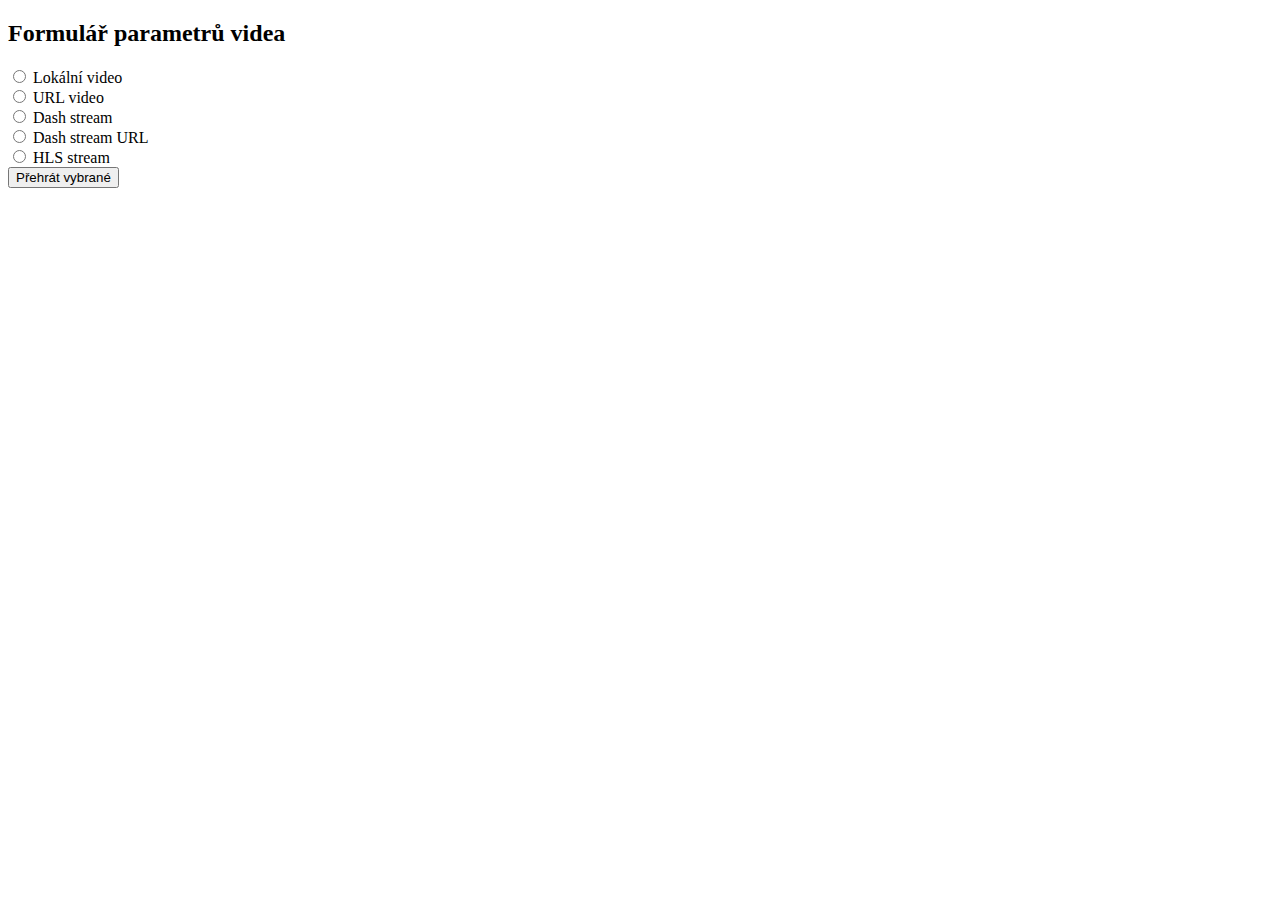
<file: 6/streaming-server/src/main/resources/templates/index.html>
<!DOCTYPE html>
<html lang="cs" xmlns="http://www.w3.org/1999/xhtml" xmlns:th="http://www.thymeleaf.org">
<head>
    <meta charset="UTF-8">
    <title>Empty Title</title>
</head>
<body>
    <h2>Formulář parametrů videa</h2>

    <form action="dashPlayer" method="post">

        <input type="radio" id="local" name="url" value="file">
        <label for="local">Lokální video</label><br>

        <input type="radio" id="urlVideo" name="url" value="http://commondatastorage.googleapis.com/gtv-videos-bucket/sample/BigBuckBunny.mp4">
        <label for="urlVideo">URL video</label><br>

        <input type="radio" id="dashStream" name="url" value="dash/manifest.mpd">
        <label for="dashStream">Dash stream</label><br>

        <input type="radio" id="dashStreamURL" name="url" value="https://dash.akamaized.net/akamai/bbb_30fps/bbb_30fps.mpd">
        <label for="dashStreamURL">Dash stream URL</label><br>

        <input type="radio" id="hlsStream" name="url" value="hls/playlist.m3u8">
        <label for="hlsStream">HLS stream</label><br>

        <input type="submit" value="Přehrát vybrané">

    </form>

</body>
</html>
</file>
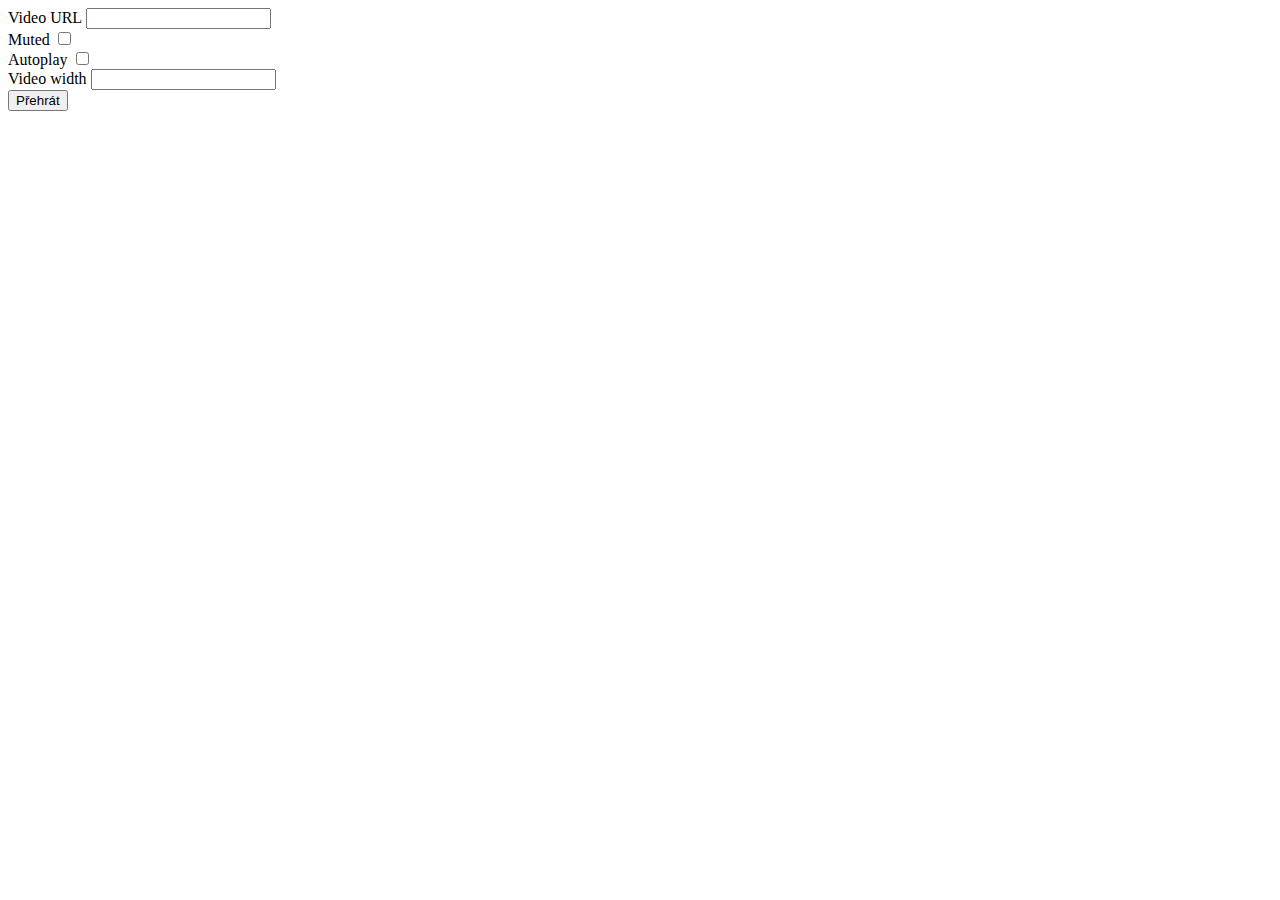
<file: 6/cv06 Stream videa - reseni/streaming-server/src/main/resources/templates/index.html>
<!DOCTYPE html>
<html lang="cs" xmlns="http://www.w3.org/1999/xhtml" xmlns:th="http://www.thymeleaf.org">
<head>
    <meta charset="UTF-8"/>
</head>
<body>

<form method='post' action='player'>
    <label for="url"> Video URL</label>
    <input id="url" type='text' name='url'/><br>

    <label for="muted"> Muted</label>
    <input id="muted" type="checkbox" name='muted'><br>

    <label for="autoplay"> Autoplay</label>
    <input id="autoplay" type="checkbox" name='autoplay'><br>

    <label for="width"> Video width</label>
    <input id="width" type='text' name='width'/><br>

    <input type='submit' value='Přehrát'/>
</form>

</body>
</html>
</file>
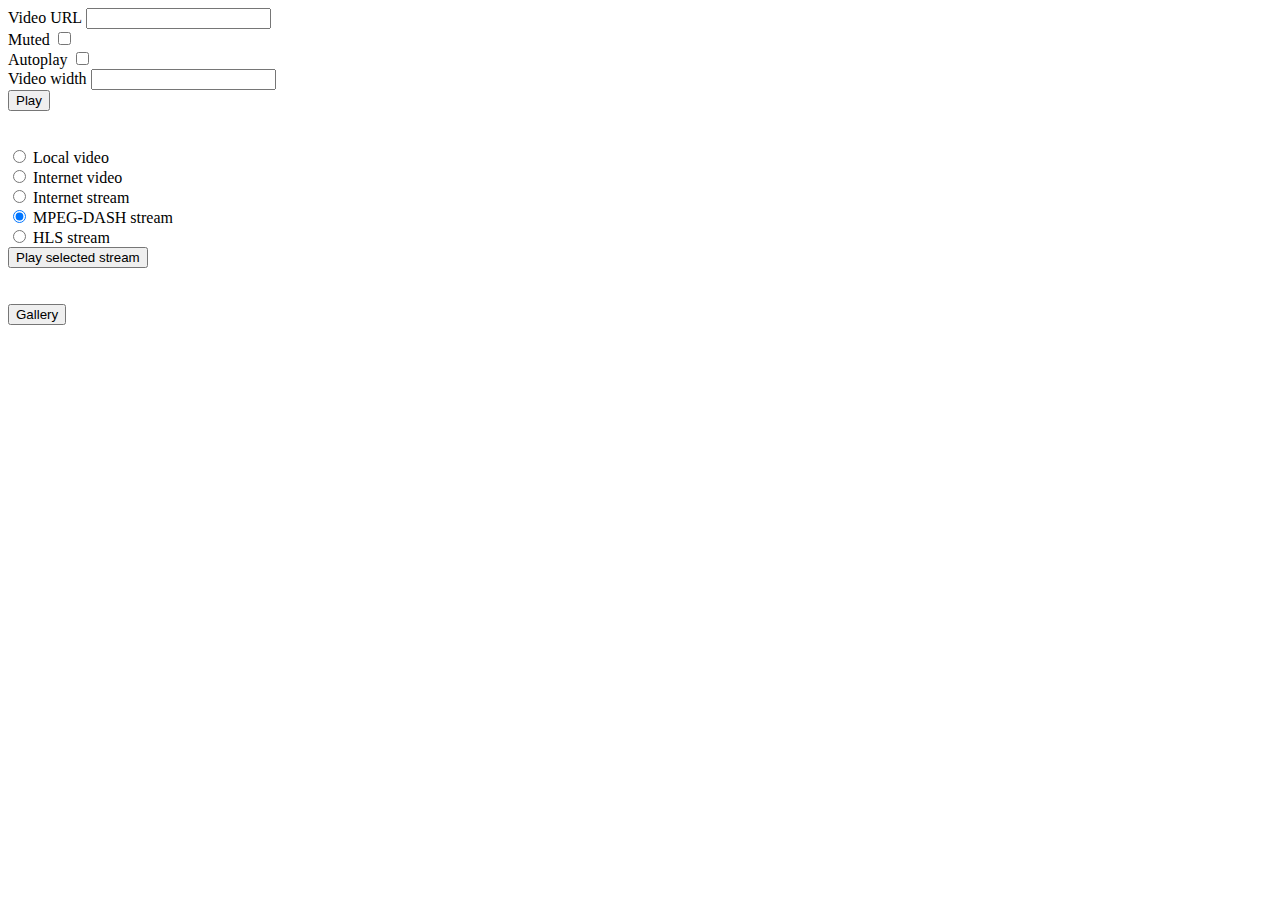
<file: 7/cv07 Adaptivní stream - reseni/streaming-server/src/main/resources/templates/index.html>
<!DOCTYPE html>
<html lang="cs" xmlns="http://www.w3.org/1999/xhtml" xmlns:th="http://www.thymeleaf.org">
<head>
    <meta charset="UTF-8"/>
</head>
<body>

<form method='post' action='player'>
    <label for="url"> Video URL</label>
    <input id="url" type='text' name='url'/><br>

    <label for="muted"> Muted</label>
    <input id="muted" type="checkbox" name='muted'><br>

    <label for="autoplay"> Autoplay</label>
    <input id="autoplay" type="checkbox" name='autoplay'><br>

    <label for="width"> Video width</label>
    <input id="width" type='text' name='width'/><br>

    <input type='submit' value='Play'/>
</form>

<br>
<br>

<form method='post' action='dashPlayer'>
    <input type="radio" name="url" id="video" value="file">
    <label for="video">Local video</label><br>

    <input type="radio" name="url" id="urlVideo" value="http://commondatastorage.googleapis.com/gtv-videos-bucket/sample/BigBuckBunny.mp4">
    <label for="urlVideo">Internet video</label><br>

    <input type="radio" name="url" id="urlStream" value="https://dash.akamaized.net/akamai/bbb_30fps/bbb_30fps.mpd">
    <label for="urlStream">Internet stream</label><br>

    <input type="radio" name="url" id="dashStream" value="dash/manifest.mpd" checked>
    <label for="dashStream">MPEG-DASH stream</label><br>

    <input type="radio" name="url" id="hlsStream" value="hls/playlist.m3u8">
    <label for="hlsStream">HLS stream</label><br>

    <input type="submit" value="Play selected stream">

</form>

<br>
<br>

<form>
    <button formaction="gallery">Gallery</button>
</form>


</body>
</html>
</file>
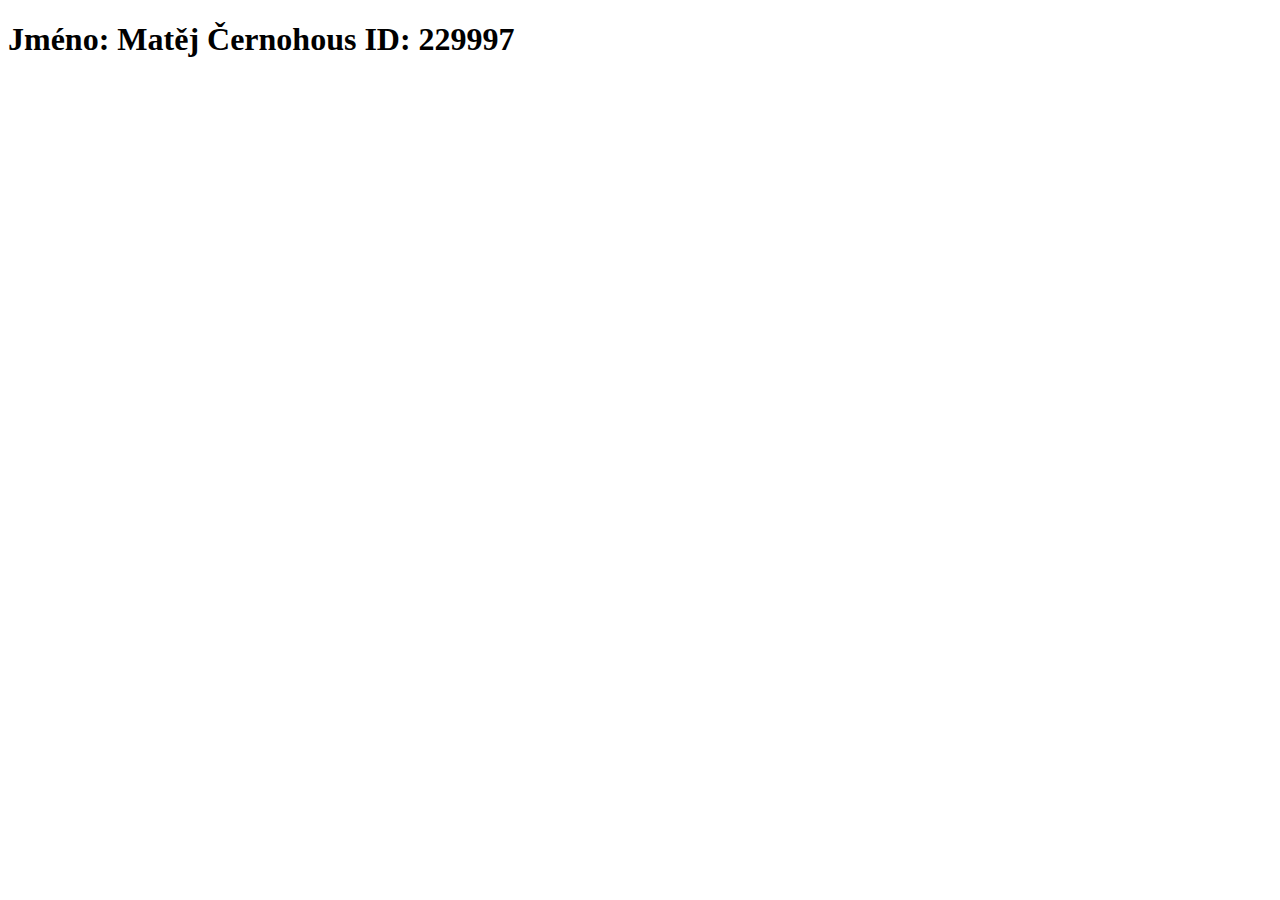
<file: 4/cv4/target/classes/templates/myself.html>
<!DOCTYPE html>
<html lang="cs" xmlns="http://www.w3.org/1999/xhtml" xmlns:th="http://www.thymeleaf.org">
<head>
  <meta charset="UTF-8">
  <title>Title</title>
  <link rel="stylesheet" th:href="@{/css/stylemyself.css}" type="text/css">
</head>
<body>
<h1>
  <p1> Jméno: Matěj Černohous </p1>
  <p2> ID: 229997 </p2>
</h1>
</body>
</html>
</file>
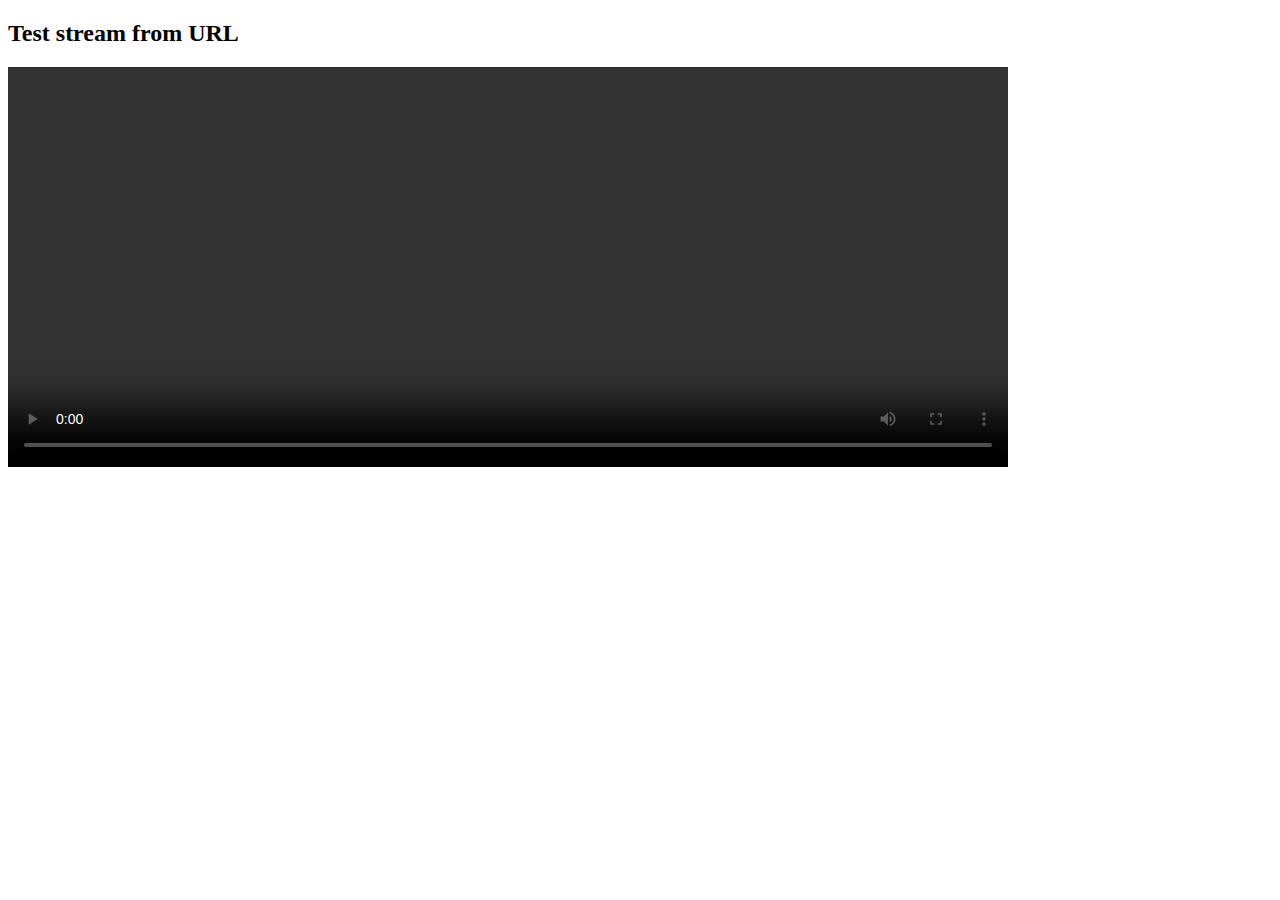
<file: 6/streaming-server/src/main/resources/templates/dashPlayer.html>
<!DOCTYPE html>
<html lang="cs" xmlns="http://www.w3.org/1999/xhtml" xmlns:th="http://www.thymeleaf.org">
<head>
    <meta charset="UTF-8">
    <title>Adaptivní stream</title>
</head>
<body>
    <h2>Test stream from URL</h2>

    <video th:src="${url}" width="1000" height="400" controls data-dashjs-player> </video>

    <script type="text/javascript" th:src="@{/js/dash.all.debug.js}"> </script>

</body>
</html>
</file>
